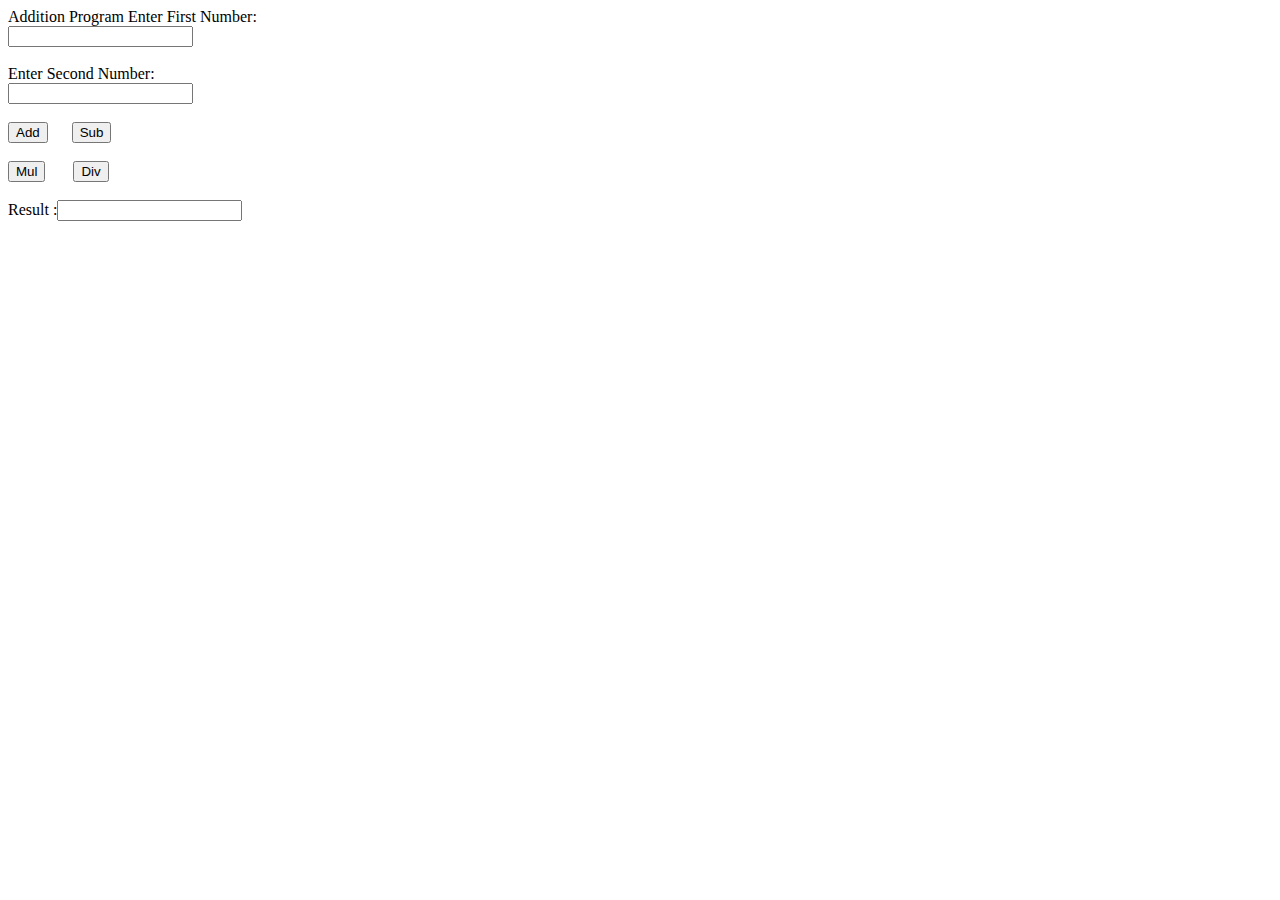
<file: form.html>
<html>
    <head>Addition Program</head>
    <body>
        Enter First Number:<br><input type="text" id="text1" name="text1"><br><br>
        Enter Second Number:<br><input type="text" id="text2" name="text2"><br><br>
        <input type="submit" value="Add" onclick="addition()">&nbsp;&nbsp;&nbsp;&nbsp;&nbsp;
        <input type="submit" value="Sub" onclick="substraction()"><br><br>
        <input type="submit" value="Mul" onclick="multiplication()">&nbsp;&nbsp;&nbsp;&nbsp;&nbsp;&nbsp;
        <input type="submit" value="Div" onclick="division()"><br><br>
        Result :<input type="text" id="textrslt" name="textrslt"><br>
        <script>
            function addition(){
                var firstnum=parseInt(document.getElementById("text1").value);
                var secondnum=parseInt(document.getElementById("text2").value);
                var result=firstnum+secondnum;
                document.getElementById("textrslt").value=result;
            }
            function substraction(){
                var firstnum=parseInt(document.getElementById("text1").value);
                var secondnum=parseInt(document.getElementById("text2").value);
                var result=firstnum-secondnum;
                document.getElementById("textrslt").value=result;
            }
            function multiplication(){
                var firstnum=parseInt(document.getElementById("text1").value);
                var secondnum=parseInt(document.getElementById("text2").value);
                var result=firstnum*secondnum;
                document.getElementById("textrslt").value=result;
            }
            function division(){
                var firstnum=parseInt(document.getElementById("text1").value);
                var secondnum=parseInt(document.getElementById("text2").value);
                var result=firstnum/secondnum;
                document.getElementById("textrslt").value=result;
            }
        </script>
    </body>
</html>
</file>
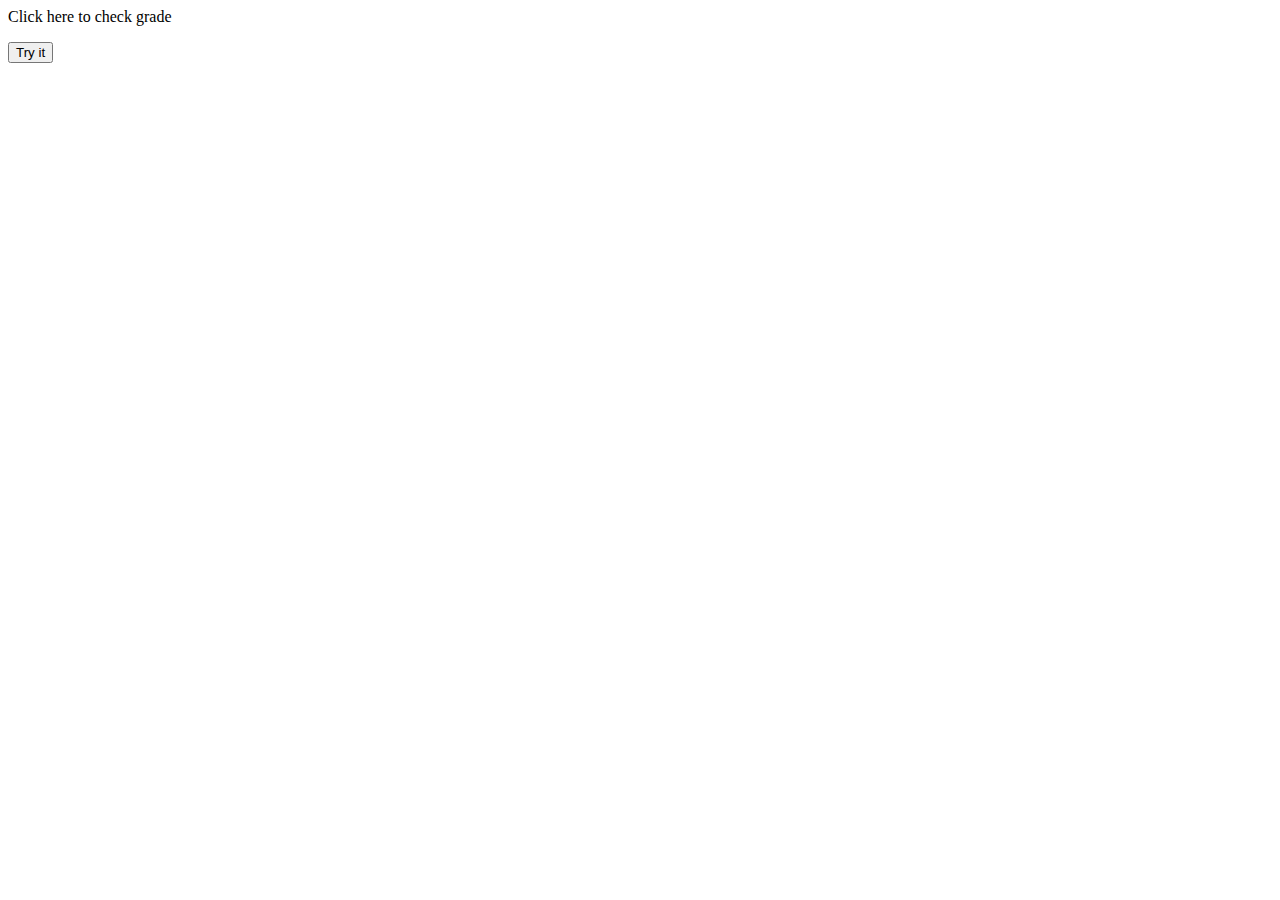
<file: grade.html>
<html>
        <body>
    
        <p>Click here to check grade</p>
    
        <button onclick="myFunction()">Try it</button>
    
        <p id="demo"></p>
    
        <script>
    
    
        function myFunction() {
    
        var gradeData = prompt('Enter your grade to check your letter grade');
        var grade=getGrade(gradeData);
        alert(grade);
        }
        function getGrade(gradeData) {
            if (gradeData >= 90) {
                return 'A';
            }
            if (gradeData >= 80) {
                return 'B';
            }
            if (gradeData >= 70) {
                return 'C';
            }
            if (gradeData >= 60) {
                return 'D';
            }
            return 'F';
        }
    
        </script>
    
        </body>
        </html>
</file>
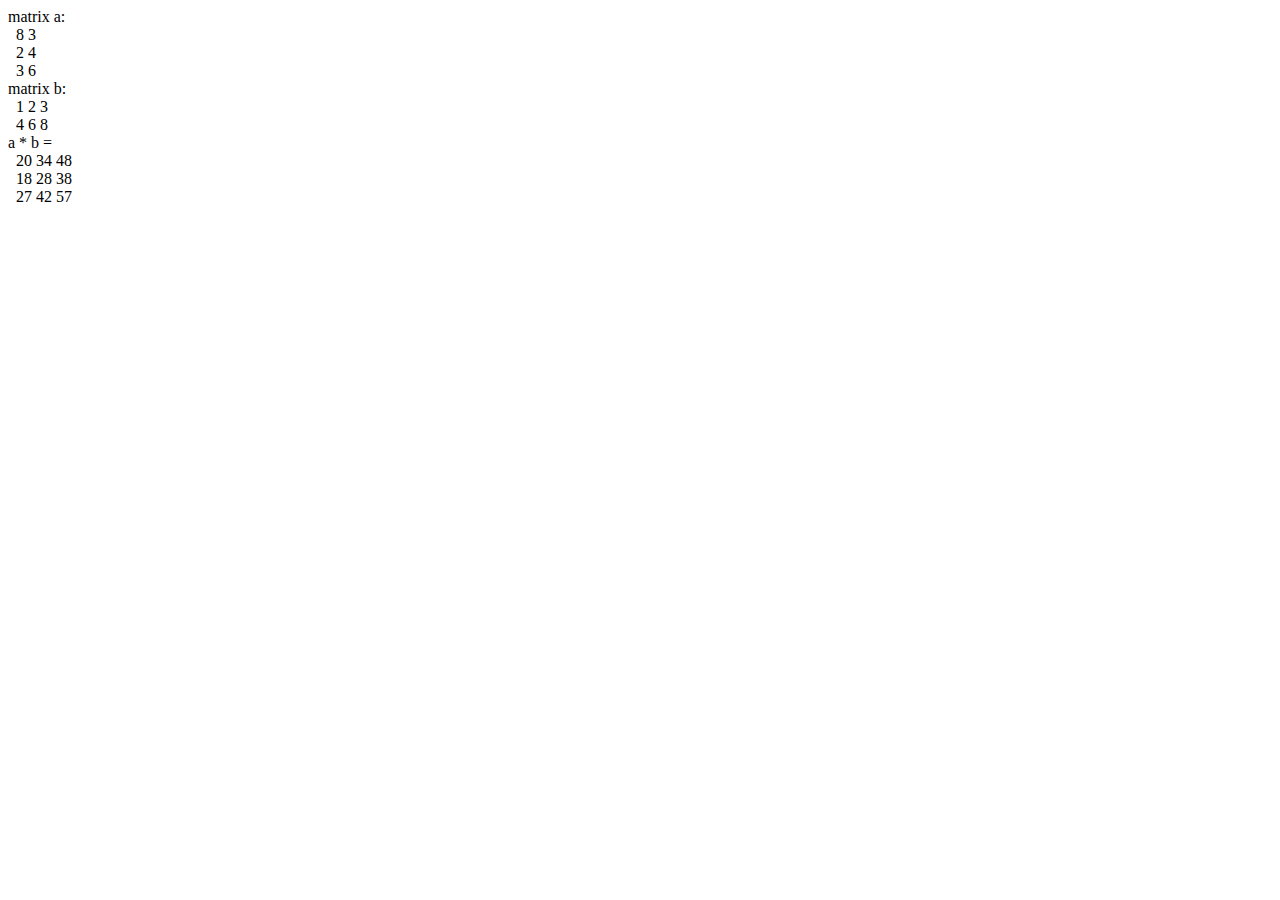
<file: matrix.html>
<html>
    <head>
        <title>Matrix Operation</title>
        <script>
            
            function matrixDot (A, B) {
    var result = new Array(A.length).fill(0).map(row => new Array(B[0].length).fill(0));

    return result.map((row, i) => {
        return row.map((val, j) => {
            return A[i].reduce((sum, elm, k) => sum + (elm*B[k][j]) ,0)
        })
    })
}

var print = m => m.forEach(r => document.write(`&nbsp;&nbsp;${r.join(' ')}<br/>`)) 

var a = [[8, 3], [2, 4], [3, 6]]
var b = [[1, 2, 3], [4, 6, 8]]

document.write('matrix a:<br />');
print(a);
document.write('matrix b:<br />');
print(b);
document.write('a * b =<br />');
print(matrixDot(a,b));
        </script>
    </head>

</html>
</file>
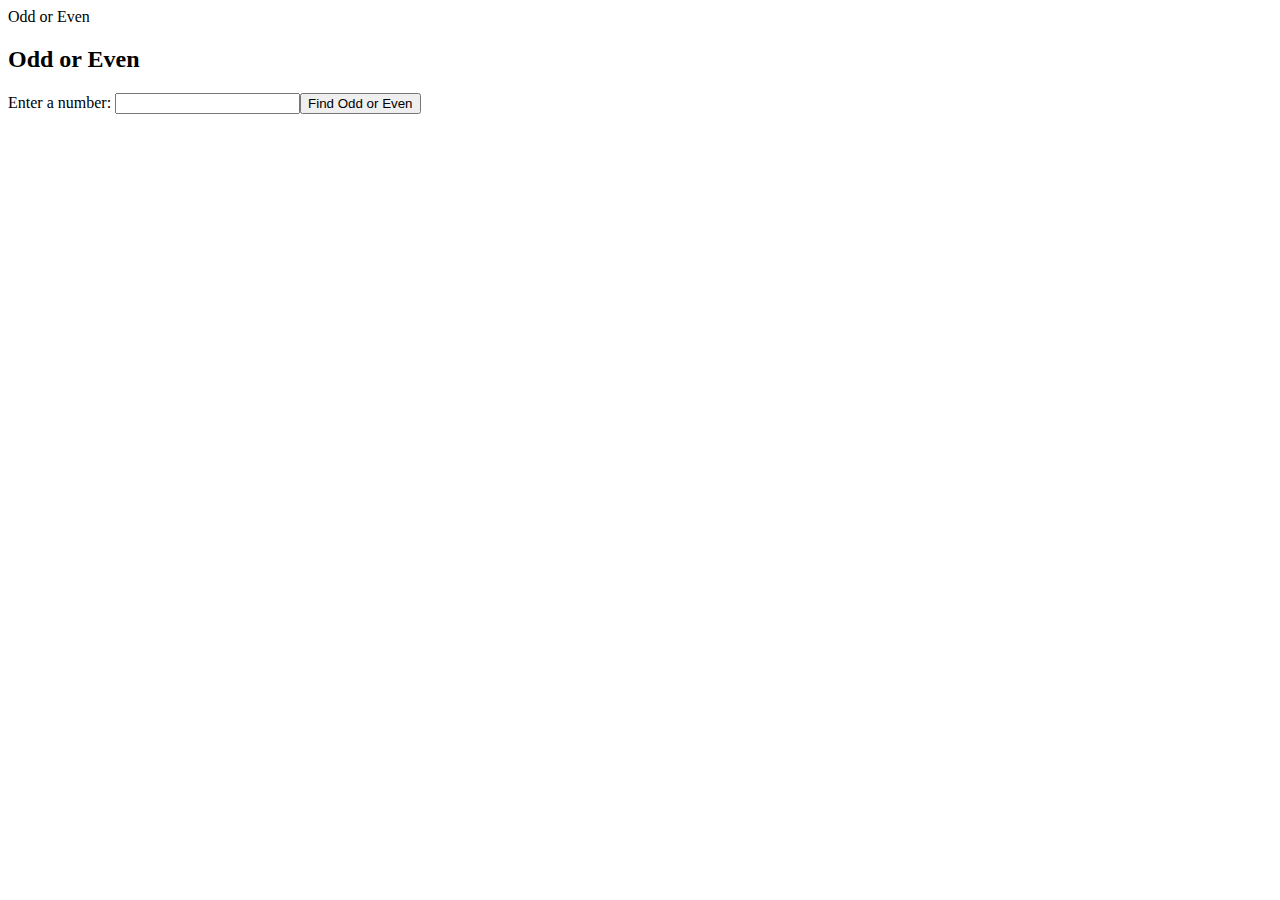
<file: oddeven.html>
<html>
    <head>Odd or Even</head>
    <script>
       function findOddEven(){
  
                var num = document.getElementById('num').value;
                if ( num % 2 == 0) {
                    document.getElementById('result').innerHTML = num + ' is a Even number';
                }else{
                    document.getElementById('result').innerHTML = num + ' is a Odd number';
                }
            }        
    </script>
    <body>
        <h2>Odd or Even</h2>
                <form method="post">
                        Enter a number:  <input type="number" id="num" name="num"/><input type="button" value="Find Odd or Even" onclick="findOddEven()" name="find" />
                        <div style="margin-top: 10px;" id="result"></div>
                    </form>
        </form>    
    </body>
</html>
</file>
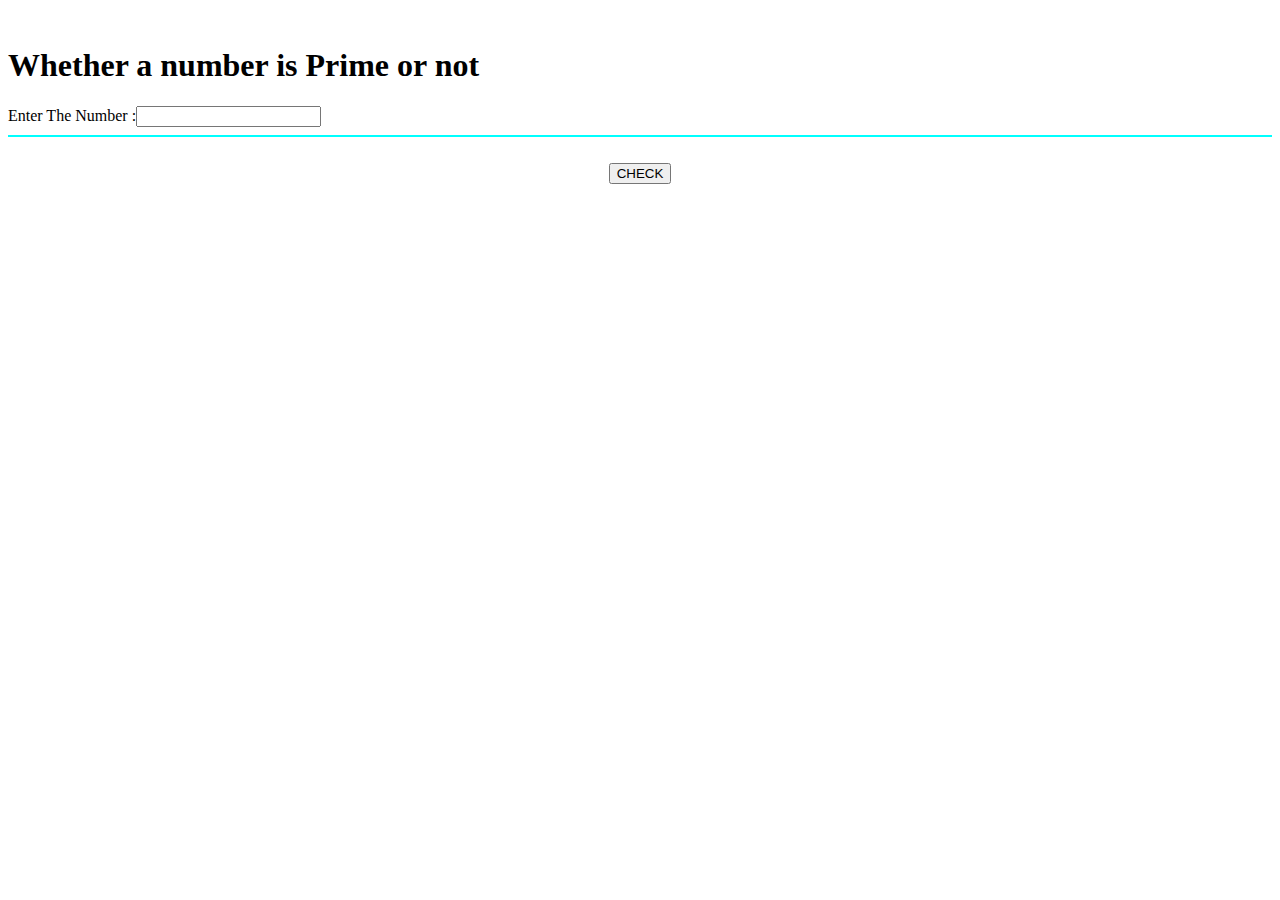
<file: prime.html>
<html>
	<head>
		<script>
			function Prime()
			{
				var i,flag=0,number;
				number = Number(document.getElementById("N").value);

				for(i=2; i <= number/2; i++)
				{
					if(number%i == 0)
					{
						flag = 1;
						break;
					}
				}
				if(flag == 0)
				{
					window.alert(number+"The number is Prime");
				}
				else
				{
					window.alert(number+"The number is not Prime");
				}
			}
	</script>
	</head>
	<body>
		<br>
		<h1>Whether a number is Prime or not</h1>
		Enter The Number :<input type="text" name="n" id = "N"/>
		<hr color="cyan">
		<br>
		<center><button onClick="Prime()">CHECK</button></center>
	</body>
</html>
</file>
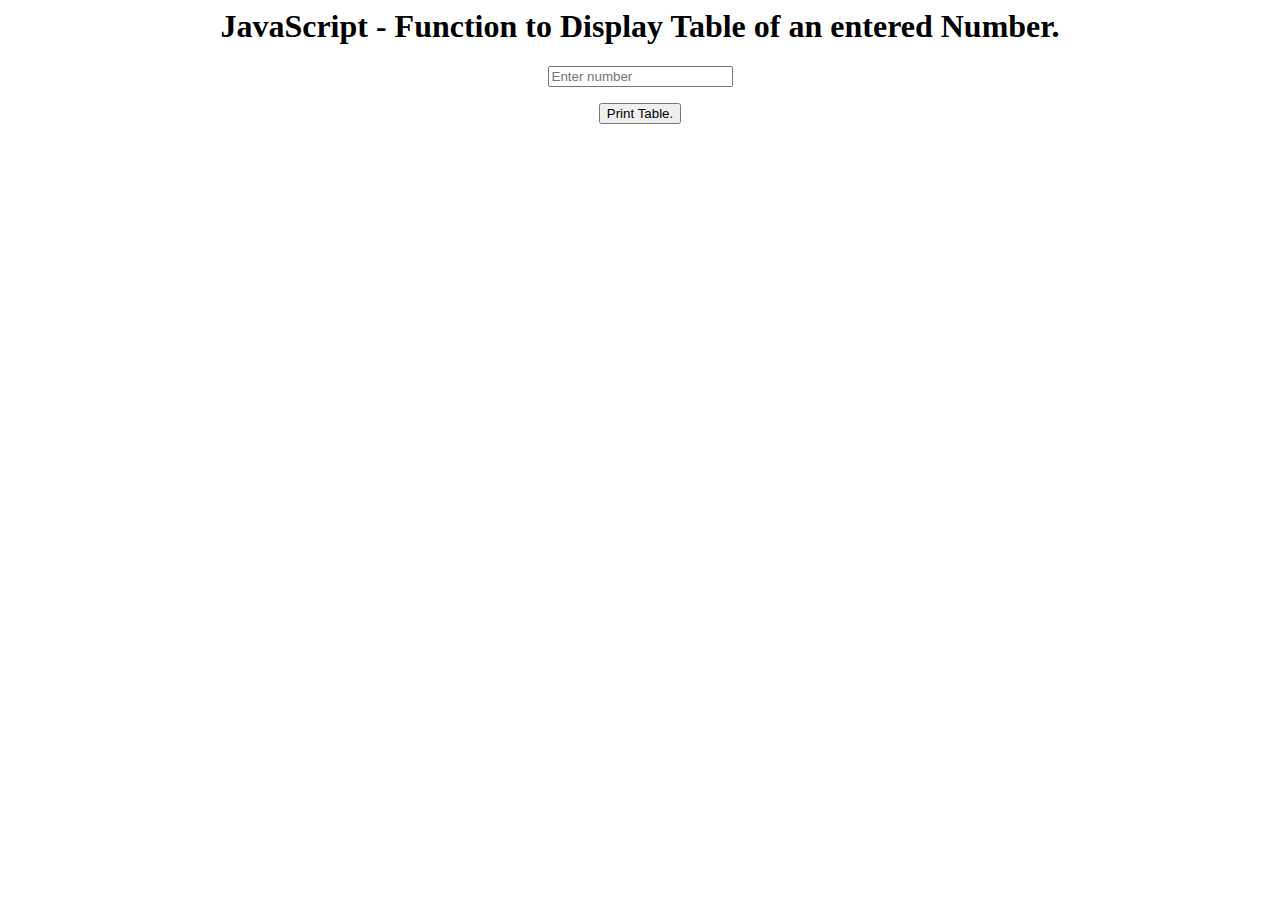
<file: tablenumber.html>
<html>
	<head>
		<title>Display Table of an entered Number.</title>
		<script type="text/javascript">
			function printTable(){
				var num;
				num=Number(document.getElementById('txtNumber').value);
				for(var i=1; i<=10; i++){
					var pTag= document.getElementById('pPrint');
					pTag.innerHTML += (num*i) + "<br/>" 
				}
			}
		</script>
	</head>

	<body style="text-align: center;">
		<h1>JavaScript - Function to Display Table of an entered Number.</h1>
		<p><input type="text" id="txtNumber" placeholder="Enter number"/></p>
		<p><input type="button" value="Print Table." onclick='printTable()'/>
		<p id="pPrint"></p>
	</body>

</html
</file>
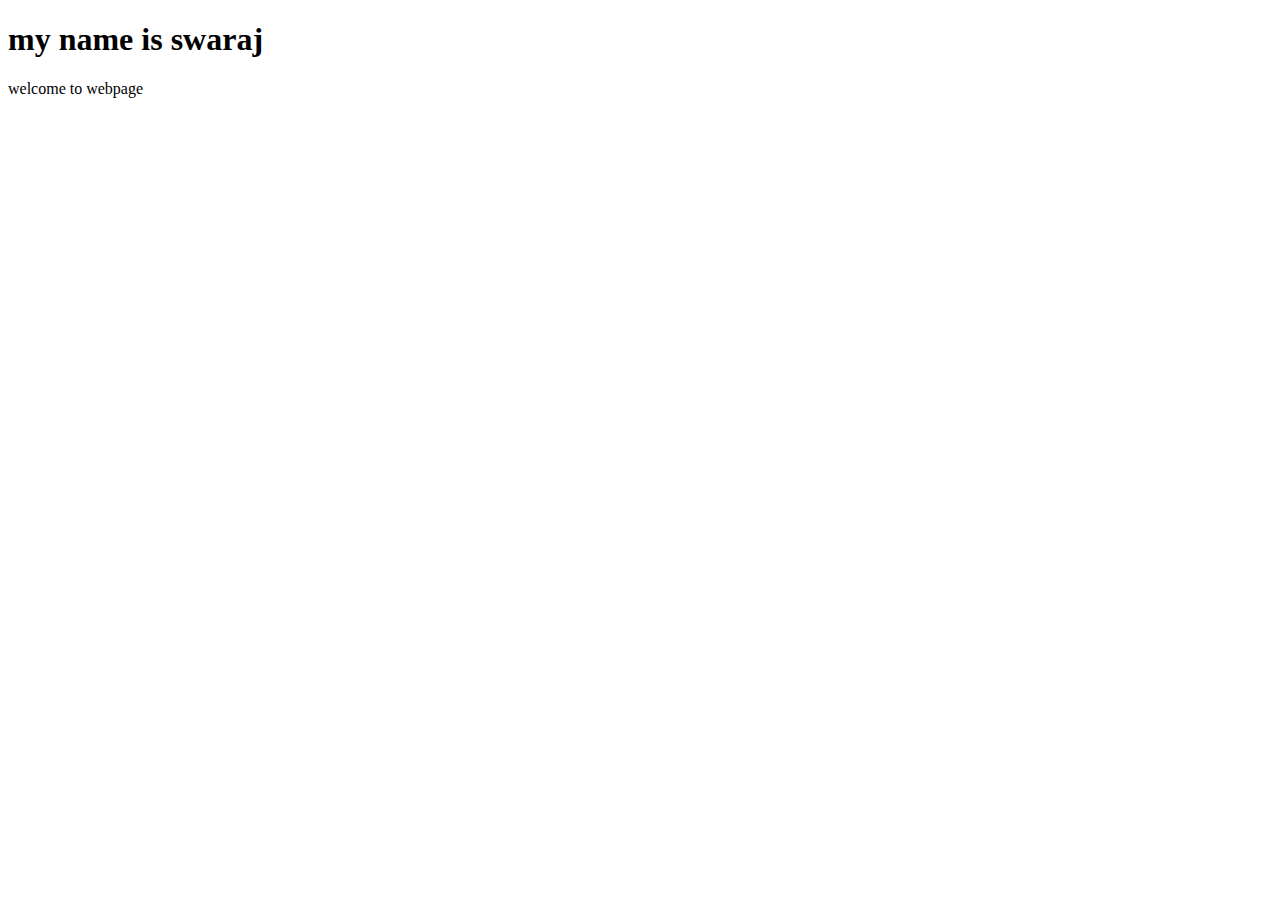
<file: htmlcssbootstrap/webpage.html>
<!DOCTYPE html>
<html lan="en">
    <head>
        <meta charset="UTF-8"/>
        <meta name="viewport"
        content="width=device-width,initial-scale=1.0"/>
        <meta http-equiv="X-UA-Compatible"content="ie=edge"/>
      <title>Welcome</title>
        </head>
        <body>
            <h1>my name is swaraj</h1>
            <p>welcome to webpage</p>
        </body>

</html>
</file>
